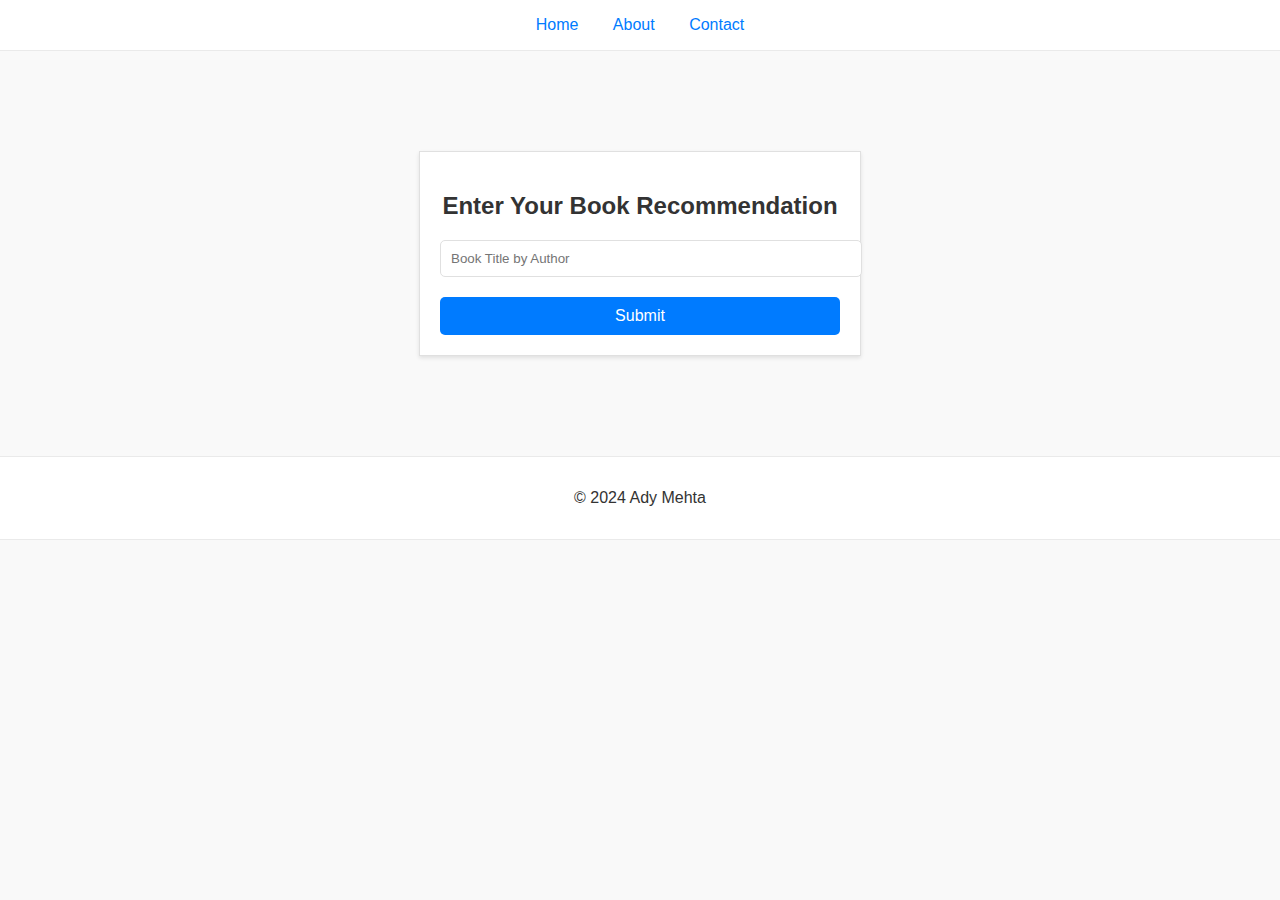
<file: index.html>
<!DOCTYPE html>
<html lang="en">
<head>
    <meta charset="UTF-8">
    <meta name="viewport" content="width=device-width, initial-scale=1.0">
    <title>Ady's Book Reviews</title>
    <script src="https://cdn.emailjs.com/dist/email.min.js"></script>
    <style>
        body {
            font-family: 'Helvetica', 'Arial', sans-serif;
            margin: 0;
            padding: 0;
            background-color: #f9f9f9;
            color: #333333;
        }
        header, footer {
            background-color: #fff;
            border-bottom: 1px solid #eaeaea;
            padding: 1em 0;
            text-align: center;
        }
        nav a {
            margin: 0 15px;
            text-decoration: none;
            color: #007bff;
        }
        .container {
            max-width: 800px;
            margin: 50px auto;
            padding: 0 20px;
            display: none; /* Hide initially */
        }
        .recommendation-form {
            max-width: 400px;
            margin: 100px auto;
            padding: 20px;
            border: 1px solid #e0e0e0;
            background-color: #ffffff;
            box-shadow: 0 2px 4px rgba(0, 0, 0, 0.1);
        }
        .recommendation-form h2 {
            text-align: center;
            margin-bottom: 20px;
        }
        .recommendation-form input {
            width: 100%;
            padding: 10px;
            margin-bottom: 20px;
            border: 1px solid #e0e0e0;
            border-radius: 5px;
        }
        .recommendation-form button {
            width: 100%;
            padding: 10px;
            background-color: #007bff;
            border: none;
            border-radius: 5px;
            color: #ffffff;
            font-size: 1em;
        }
        h1 {
            text-align: center;
            font-size: 2.5em;
            margin-bottom: 20px;
            color: #333333;
        }
        .sort-by {
            margin-bottom: 20px;
            text-align: center;
        }
        .sort-by label {
            display: block;
            margin-bottom: 10px;
        }
        .sort-by select {
            width: 50%;
            padding: 10px;
            border: 1px solid #e0e0e0;
            border-radius: 5px;
        }
        .reviews-list {
            list-style-type: none;
            padding: 0;
            margin: 0;
        }
        .reviews-list li {
            margin: 20px 0;
            padding: 20px;
            border: 1px solid #e0e0e0;
            background-color: #ffffff;
            box-shadow: 0 2px 4px rgba(0, 0, 0, 0.1);
            transition: box-shadow 0.3s ease;
        }
        .reviews-list li:hover {
            box-shadow: 0 4px 8px rgba(0, 0, 0, 0.2);
        }
        .title {
            font-size: 1.8em;
            color: #333333;
            margin-bottom: 10px;
        }
        .title a {
            text-decoration: none;
            color: #007bff;
        }
        .author {
            font-size: 1.2em;
            color: #777777;
            margin-bottom: 10px;
        }
        .content {
            font-size: 1.1em;
            line-height: 1.6;
            color: #555555;
        }
        .date-read, .rating {
            margin-top: 10px;
        }
        footer {
            border-top: 1px solid #eaeaea;
            padding: 1em 0;
            text-align: center;
        }
    </style>
    <script>
        (function(){
            emailjs.init("EWOJAD7KgoU5JRrLO"); // Replace with your user ID from EmailJS
        })();

        function submitRecommendation() {
            var recommendation = document.getElementById('book-recommendation').value;
            if (recommendation) {
                var templateParams = {
                    to_email: 'ady.s.miti@gmail.com',
                    book_recommendation: recommendation
                };

                emailjs.send('ady_mehta_email', 'template_nb09ih5', templateParams)
                    .then(function(response) {
                        console.log('SUCCESS!', response.status, response.text);
                        document.getElementById('recommendation-form').style.display = 'none';
                        document.getElementById('main-content').style.display = 'block';
                    }, function(error) {
                        console.log('FAILED...', error);
                    });
            } else {
                alert("Please enter a book recommendation.");
            }
        }
    </script>
</head>
<body>
    <header>
        <nav>
            <a href="/">Home</a>
            <a href="/about">About</a>
            <a href="/contact">Contact</a>
        </nav>
    </header>
    
    <div class="recommendation-form" id="recommendation-form">
        <h2>Enter Your Book Recommendation</h2>
        <input type="text" id="book-recommendation" name="message" placeholder="Book Title by Author" required>
        <button onclick="submitRecommendation()">Submit</button>
    </div>

    <div class="container" id="main-content">
        <h1>Ady's Book Reviews</h1>
        <div class="sort-by">
            <label for="sort">Sort by:</label>
            <select id="sort" onchange="sortReviews()">
                <option value="title">Title</option>
                <option value="author">Author</option>
                <option value="date-read">Date Read</option>
                <option value="rating">Rating</option>
            </select>
        </div>
        <ul class="reviews-list" id="reviews-list">
            <li data-title="Zero to One" data-author="Peter Thiel" data-date-read="2023-04-15" data-rating="10">
                <div class="title"><a href="https://www.amazon.com/Zero-One-Notes-Startups-Future/dp/0804139296">Zero to One</a></div>
                <div class="author">by Peter Thiel</div>
                <div class="content">
                    One of the easiest to digest yet solid substance books out there. Practical, insightful, and dense. 10/10
                </div>
                <div class="date-read">Read on: 2023-04-15</div>
                <div class="rating">Rating: 10/10</div>
            </li>
            <li data-title="101 Essays That Change The Way You Think" data-author="Brianna Wiest" data-date-read="2023-03-22" data-rating="11">
                <div class="title"><a href="https://www.amazon.com/Essays-That-Will-Change-Think/dp/1945796065">101 Essays That Change The Way You Think</a></div>
                <div class="author">by Brianna Wiest</div>
                <div class="content">
                    Wide range of life philosophies that are subtly but broadly relatable. Restructured how I viewed my relationships, work commitment, and health. 11/10
                </div>
                <div class="date-read">Read on: 2023-03-22</div>
                <div class="rating">Rating: 11/10</div>
            </li>
            <li data-title="Fooled by Randomness" data-author="Nicholas Nassim Taleb" data-date-read="2023-05-05" data-rating="8.5">
                <div class="title"><a href="https://www.amazon.com/Fooled-Randomness-Hidden-Markets-Incerto/dp/0812975219">Fooled by Randomness</a></div>
                <div class="author">by Nicholas Nassim Taleb</div>
                <div class="content">
                    A quasi madman finance bro shares his knowledge of probability while recounting his experience on the Street. My takeaways are two-fold: 1) small risk, small rewards are not bad at all. 2) if elements of randomness can always bog you down, hard work is the one honest mappable input given you treat success like a function. 8.5/10 
                </div>
                <div class="date-read">Read on: 2023-05-05</div>
                <div class="rating">Rating: 8.5/10</div>
            </li>
            <li data-title="Naked Statistics" data-author="Charles Wheelan" data-date-read="2023-02-11" data-rating="9">
                <div class="title"><a href="https://www.amazon.com/Naked-Statistics-Stripping-Dread-Data/dp/039334777X">Naked Statistics</a></div>
                <div class="author">by Charles Wheelan</div>
                <div class="content">
                    A goofy book about how abundant statistics is in the world around us. Very applicable examples across a wide range of domains, creatively filled with light humor. Enjoyable read. 9/10
                </div>
                <div class="date-read">Read on: 2023-02-11</div>
                <div class="rating">Rating: 9/10</div>
            </li>
            <li data-title="21 Problems for the 21st Century" data-author="Yuval Noah Harari" data-date-read="2023-01-20" data-rating="8.5">
                <div class="title"><a href="https://www.amazon.com/Lessons-21st-Century-Yuval-Harari/dp/0525512179">21 Problems for the 21st Century</a></div>
                <div class="author">by Yuval Noah Harari</div>
                <div class="content">
                    A classic on common problems that are not so common to people these days. I think he hypes up some waries dramatically, though maybe I just lack the foresight as of now. Regardless, 8.5/10
                </div>
                <div class="date-read">Read on: 2023-01-20</div>
                <div class="rating">Rating: 8.5/10</div>
            </li>
            <li data-title="The Almanack of Naval Ravikant" data-author="Eric Jorgenson" data-date-read="2023-06-01" data-rating="10">
                <div class="title"><a href="https://www.navalmanack.com/">The Almanack of Naval Ravikant</a></div>
                <div class="author">by Eric Jorgenson</div>
                <div class="content">
                    Can't beat this man when it comes to wisdom. Eye-opening read on being wealthy, staying happy, and living a good and fulfilling life. 10/10
                </div>
                <div class="date-read">Read on: 2023-06-01</div>
                <div class="rating">Rating: 10/10</div>
            </li>
        </ul>
    </div>
    <footer>
        <p>&copy; 2024 Ady Mehta </p>
    </footer>
</body>
</html>
</file>
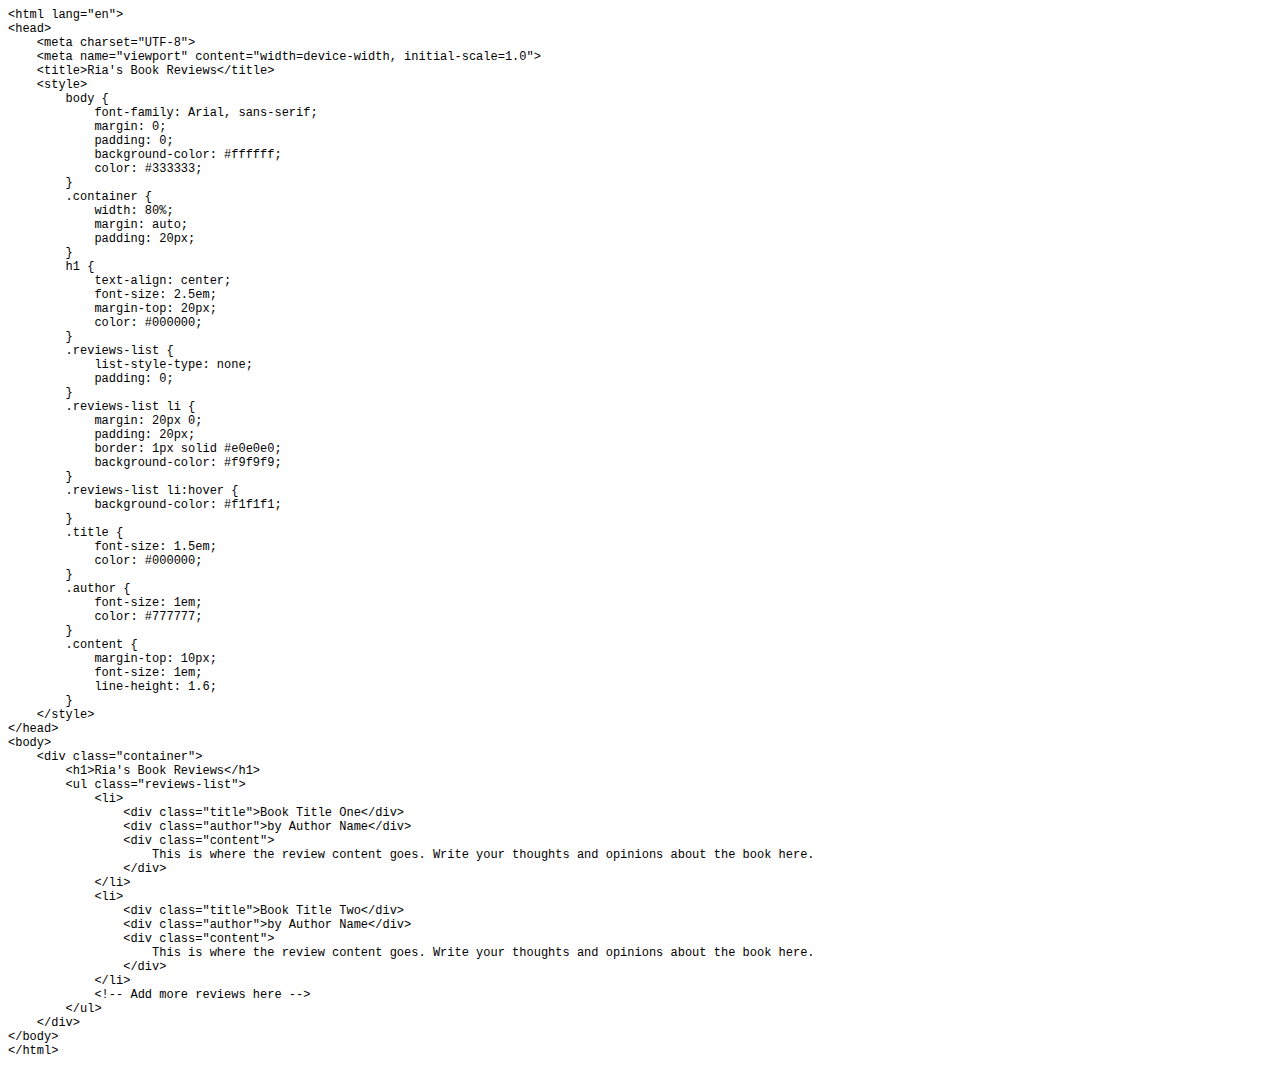
<file: ady_book_log.html>
<!DOCTYPE html PUBLIC "-//W3C//DTD HTML 4.01//EN" "http://www.w3.org/TR/html4/strict.dtd">
<html>
<head>
  <meta http-equiv="Content-Type" content="text/html; charset=utf-8">
  <meta http-equiv="Content-Style-Type" content="text/css">
  <title></title>
  <meta name="Generator" content="Cocoa HTML Writer">
  <meta name="CocoaVersion" content="2022.6">
  <style type="text/css">
    p.p1 {margin: 0.0px 0.0px 0.0px 0.0px; font: 12.0px Courier; color: #000000; -webkit-text-stroke: #000000}
    p.p2 {margin: 0.0px 0.0px 12.0px 0.0px; font: 12.0px Times; color: #000000; -webkit-text-stroke: #000000; min-height: 14.0px}
    span.s1 {font-kerning: none}
  </style>
</head>
<body>
<p class="p1"><span class="s1">&lt;html lang="en"&gt;</span></p>
<p class="p1"><span class="s1">&lt;head&gt;</span></p>
<p class="p1"><span class="s1"><span class="Apple-converted-space">    </span>&lt;meta charset="UTF-8"&gt;</span></p>
<p class="p1"><span class="s1"><span class="Apple-converted-space">    </span>&lt;meta name="viewport" content="width=device-width, initial-scale=1.0"&gt;</span></p>
<p class="p1"><span class="s1"><span class="Apple-converted-space">    </span>&lt;title&gt;Ria's Book Reviews&lt;/title&gt;</span></p>
<p class="p1"><span class="s1"><span class="Apple-converted-space">    </span>&lt;style&gt;</span></p>
<p class="p1"><span class="s1"><span class="Apple-converted-space">        </span>body {</span></p>
<p class="p1"><span class="s1"><span class="Apple-converted-space">            </span>font-family: Arial, sans-serif;</span></p>
<p class="p1"><span class="s1"><span class="Apple-converted-space">            </span>margin: 0;</span></p>
<p class="p1"><span class="s1"><span class="Apple-converted-space">            </span>padding: 0;</span></p>
<p class="p1"><span class="s1"><span class="Apple-converted-space">            </span>background-color: #ffffff;</span></p>
<p class="p1"><span class="s1"><span class="Apple-converted-space">            </span>color: #333333;</span></p>
<p class="p1"><span class="s1"><span class="Apple-converted-space">        </span>}</span></p>
<p class="p1"><span class="s1"><span class="Apple-converted-space">        </span>.container {</span></p>
<p class="p1"><span class="s1"><span class="Apple-converted-space">            </span>width: 80%;</span></p>
<p class="p1"><span class="s1"><span class="Apple-converted-space">            </span>margin: auto;</span></p>
<p class="p1"><span class="s1"><span class="Apple-converted-space">            </span>padding: 20px;</span></p>
<p class="p1"><span class="s1"><span class="Apple-converted-space">        </span>}</span></p>
<p class="p1"><span class="s1"><span class="Apple-converted-space">        </span>h1 {</span></p>
<p class="p1"><span class="s1"><span class="Apple-converted-space">            </span>text-align: center;</span></p>
<p class="p1"><span class="s1"><span class="Apple-converted-space">            </span>font-size: 2.5em;</span></p>
<p class="p1"><span class="s1"><span class="Apple-converted-space">            </span>margin-top: 20px;</span></p>
<p class="p1"><span class="s1"><span class="Apple-converted-space">            </span>color: #000000;</span></p>
<p class="p1"><span class="s1"><span class="Apple-converted-space">        </span>}</span></p>
<p class="p1"><span class="s1"><span class="Apple-converted-space">        </span>.reviews-list {</span></p>
<p class="p1"><span class="s1"><span class="Apple-converted-space">            </span>list-style-type: none;</span></p>
<p class="p1"><span class="s1"><span class="Apple-converted-space">            </span>padding: 0;</span></p>
<p class="p1"><span class="s1"><span class="Apple-converted-space">        </span>}</span></p>
<p class="p1"><span class="s1"><span class="Apple-converted-space">        </span>.reviews-list li {</span></p>
<p class="p1"><span class="s1"><span class="Apple-converted-space">            </span>margin: 20px 0;</span></p>
<p class="p1"><span class="s1"><span class="Apple-converted-space">            </span>padding: 20px;</span></p>
<p class="p1"><span class="s1"><span class="Apple-converted-space">            </span>border: 1px solid #e0e0e0;</span></p>
<p class="p1"><span class="s1"><span class="Apple-converted-space">            </span>background-color: #f9f9f9;</span></p>
<p class="p1"><span class="s1"><span class="Apple-converted-space">        </span>}</span></p>
<p class="p1"><span class="s1"><span class="Apple-converted-space">        </span>.reviews-list li:hover {</span></p>
<p class="p1"><span class="s1"><span class="Apple-converted-space">            </span>background-color: #f1f1f1;</span></p>
<p class="p1"><span class="s1"><span class="Apple-converted-space">        </span>}</span></p>
<p class="p1"><span class="s1"><span class="Apple-converted-space">        </span>.title {</span></p>
<p class="p1"><span class="s1"><span class="Apple-converted-space">            </span>font-size: 1.5em;</span></p>
<p class="p1"><span class="s1"><span class="Apple-converted-space">            </span>color: #000000;</span></p>
<p class="p1"><span class="s1"><span class="Apple-converted-space">        </span>}</span></p>
<p class="p1"><span class="s1"><span class="Apple-converted-space">        </span>.author {</span></p>
<p class="p1"><span class="s1"><span class="Apple-converted-space">            </span>font-size: 1em;</span></p>
<p class="p1"><span class="s1"><span class="Apple-converted-space">            </span>color: #777777;</span></p>
<p class="p1"><span class="s1"><span class="Apple-converted-space">        </span>}</span></p>
<p class="p1"><span class="s1"><span class="Apple-converted-space">        </span>.content {</span></p>
<p class="p1"><span class="s1"><span class="Apple-converted-space">            </span>margin-top: 10px;</span></p>
<p class="p1"><span class="s1"><span class="Apple-converted-space">            </span>font-size: 1em;</span></p>
<p class="p1"><span class="s1"><span class="Apple-converted-space">            </span>line-height: 1.6;</span></p>
<p class="p1"><span class="s1"><span class="Apple-converted-space">        </span>}</span></p>
<p class="p1"><span class="s1"><span class="Apple-converted-space">    </span>&lt;/style&gt;</span></p>
<p class="p1"><span class="s1">&lt;/head&gt;</span></p>
<p class="p1"><span class="s1">&lt;body&gt;</span></p>
<p class="p1"><span class="s1"><span class="Apple-converted-space">    </span>&lt;div class="container"&gt;</span></p>
<p class="p1"><span class="s1"><span class="Apple-converted-space">        </span>&lt;h1&gt;Ria's Book Reviews&lt;/h1&gt;</span></p>
<p class="p1"><span class="s1"><span class="Apple-converted-space">        </span>&lt;ul class="reviews-list"&gt;</span></p>
<p class="p1"><span class="s1"><span class="Apple-converted-space">            </span>&lt;li&gt;</span></p>
<p class="p1"><span class="s1"><span class="Apple-converted-space">                </span>&lt;div class="title"&gt;Book Title One&lt;/div&gt;</span></p>
<p class="p1"><span class="s1"><span class="Apple-converted-space">                </span>&lt;div class="author"&gt;by Author Name&lt;/div&gt;</span></p>
<p class="p1"><span class="s1"><span class="Apple-converted-space">                </span>&lt;div class="content"&gt;</span></p>
<p class="p1"><span class="s1"><span class="Apple-converted-space">                    </span>This is where the review content goes. Write your thoughts and opinions about the book here.</span></p>
<p class="p1"><span class="s1"><span class="Apple-converted-space">                </span>&lt;/div&gt;</span></p>
<p class="p1"><span class="s1"><span class="Apple-converted-space">            </span>&lt;/li&gt;</span></p>
<p class="p1"><span class="s1"><span class="Apple-converted-space">            </span>&lt;li&gt;</span></p>
<p class="p1"><span class="s1"><span class="Apple-converted-space">                </span>&lt;div class="title"&gt;Book Title Two&lt;/div&gt;</span></p>
<p class="p1"><span class="s1"><span class="Apple-converted-space">                </span>&lt;div class="author"&gt;by Author Name&lt;/div&gt;</span></p>
<p class="p1"><span class="s1"><span class="Apple-converted-space">                </span>&lt;div class="content"&gt;</span></p>
<p class="p1"><span class="s1"><span class="Apple-converted-space">                    </span>This is where the review content goes. Write your thoughts and opinions about the book here.</span></p>
<p class="p1"><span class="s1"><span class="Apple-converted-space">                </span>&lt;/div&gt;</span></p>
<p class="p1"><span class="s1"><span class="Apple-converted-space">            </span>&lt;/li&gt;</span></p>
<p class="p1"><span class="s1"><span class="Apple-converted-space">            </span>&lt;!-- Add more reviews here --&gt;</span></p>
<p class="p1"><span class="s1"><span class="Apple-converted-space">        </span>&lt;/ul&gt;</span></p>
<p class="p1"><span class="s1"><span class="Apple-converted-space">    </span>&lt;/div&gt;</span></p>
<p class="p1"><span class="s1">&lt;/body&gt;</span></p>
<p class="p1"><span class="s1">&lt;/html&gt;</span></p>
<p class="p2"><span class="s1"></span><br></p>
</body>
</html>
</file>
